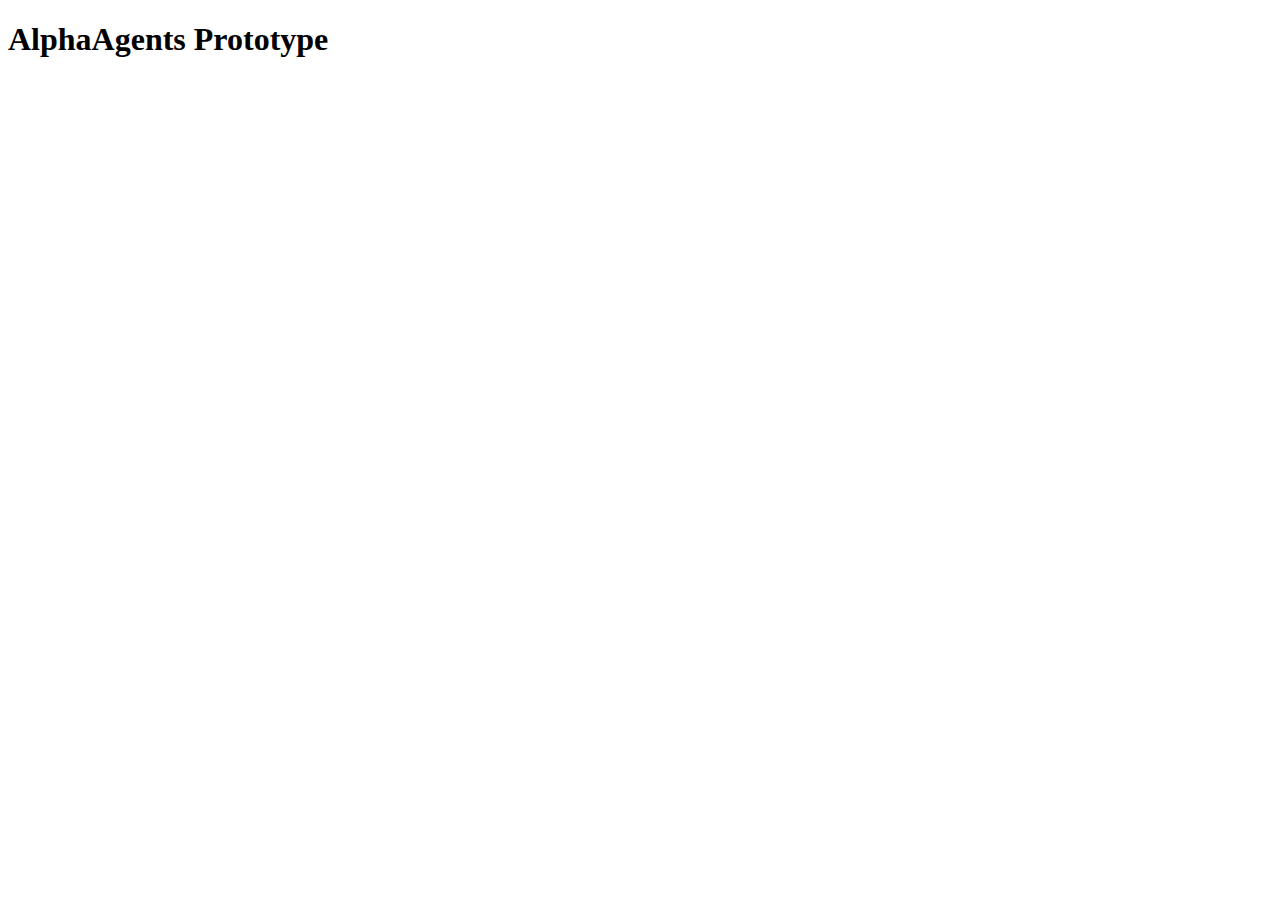
<file: app/templates/index.html>
<!DOCTYPE html>
<html lang="en">
  <head>
    <meta charset="UTF-8" />
    <title>AlphaAgents</title>
  </head>
  <body>
    <h1>AlphaAgents Prototype</h1>
    <!-- Placeholder template per AGENT.md -->
  </body>
</html>
</file>
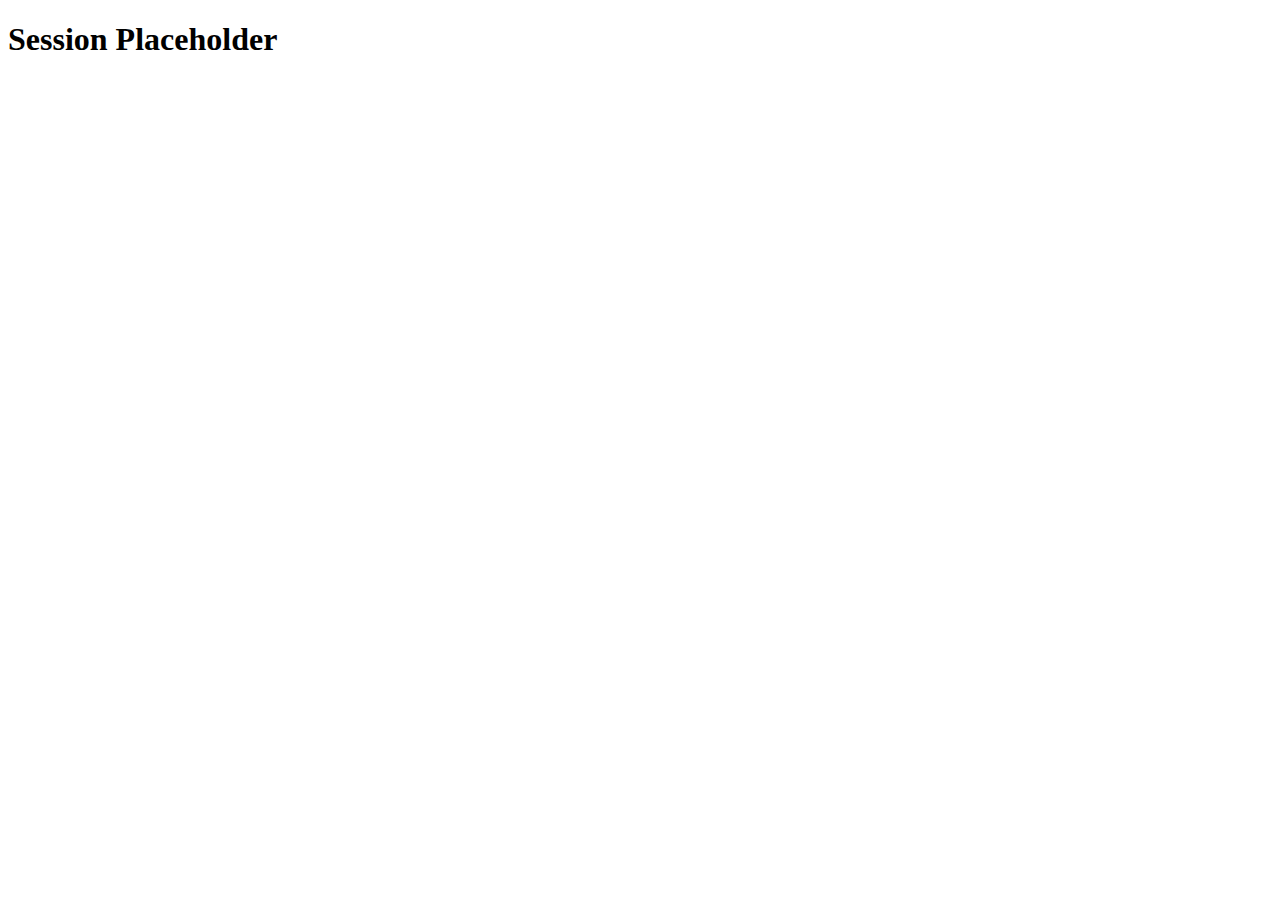
<file: app/templates/session.html>
<!DOCTYPE html>
<html lang="en">
  <head>
    <meta charset="UTF-8" />
    <title>AlphaAgents Session</title>
  </head>
  <body>
    <h1>Session Placeholder</h1>
    <!-- Placeholder content for session view -->
  </body>
</html>
</file>
